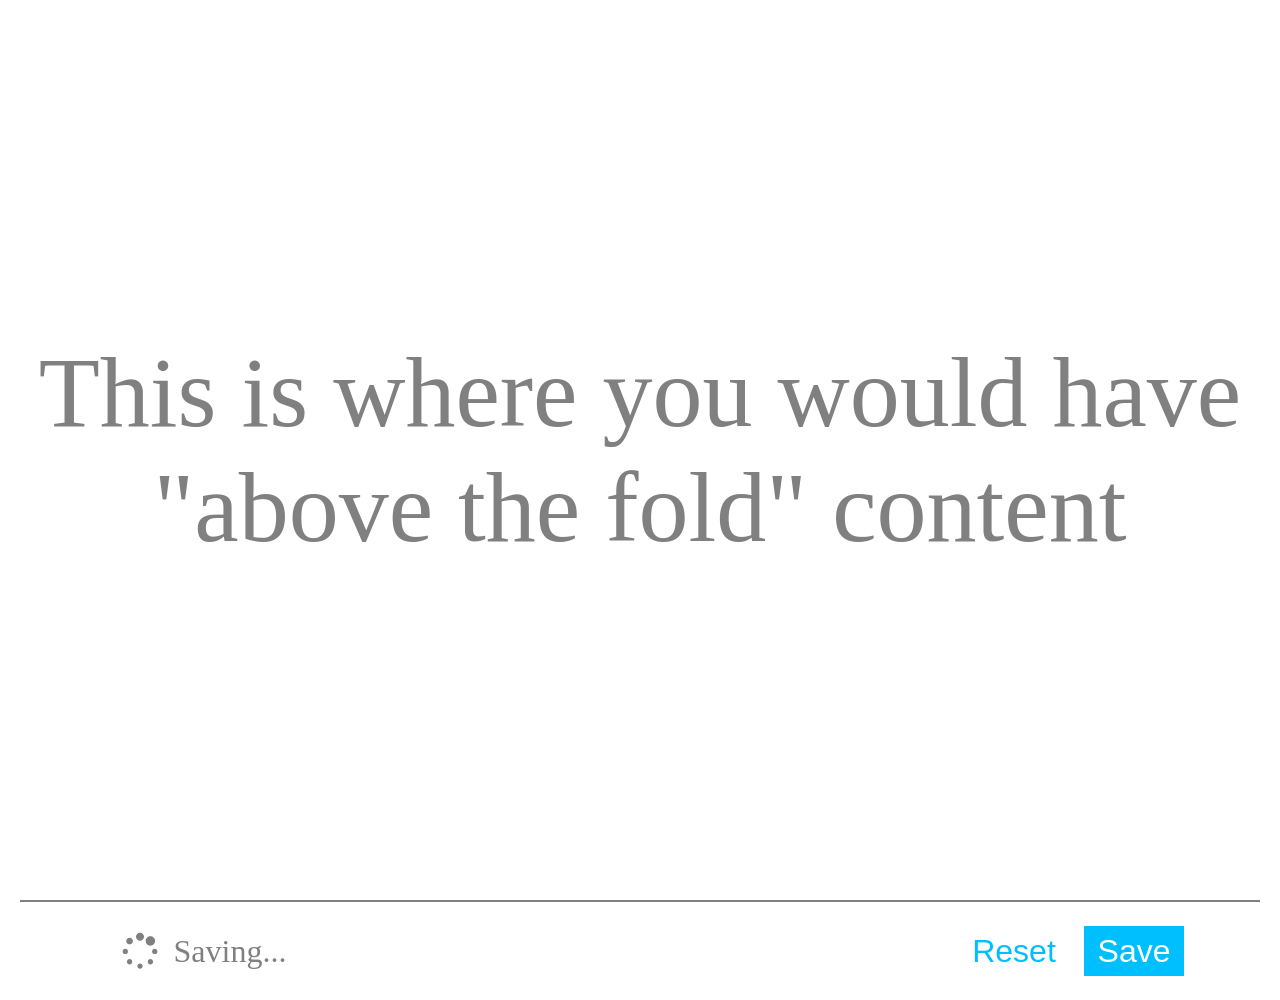
<file: 02_Templates/15_Nested_templates/index.html>
<!DOCTYPE html>
<html lang="en">
<head>
    <meta charset="UTF-8">
    <meta name="viewport" content="width=device-width, initial-scale=1.0">
    <link rel="stylesheet" href="css/main.css">
    <title>Above the fold</title>
    <!-- We haven't learned how to serve files yet -->
</head>
    <body>

    
<svg version="1.1" xmlns="http://www.w3.org/2000/svg" style="display: none;" >

    <symbol id="spinner" viewBox="0 0 100 100">
        <path d="M19.4,56.4c-3.1,0-5.6-2.5-5.6-5.6s2.5-5.6,5.6-5.6s5.6,2.5,5.6,5.6S22.4,56.4,19.4,56.4z M28.3,36.2c-3.8,0-7-3.1-7-7
    		s3.1-7,7-7s7,3.1,7,7S32.2,36.2,28.3,36.2z M28.3,78.1c-3,0-5.6-2.5-5.6-5.6c0-3.1,2.5-5.6,5.6-5.6c3.1,0,5.6,2.5,5.6,5.6
    		C33.9,75.6,31.4,78.1,28.3,78.1z M50,28.6c-4.6,0-8.4-3.7-8.4-8.4s3.7-8.4,8.4-8.4s8.4,3.7,8.4,8.4S54.6,28.6,50,28.6z M50,87.1
    		c-3.1,0-5.6-2.5-5.6-5.6s2.5-5.6,5.6-5.6s5.6,2.5,5.6,5.6S53.1,87.1,50,87.1z M71.7,38.9c-5.4,0-9.8-4.4-9.8-9.8
    		c0-5.4,4.4-9.8,9.8-9.8c5.4,0,9.8,4.4,9.8,9.8C81.4,34.6,77,38.9,71.7,38.9z M71.7,78.1c-3.1,0-5.6-2.5-5.6-5.6
    		c0-3.1,2.5-5.6,5.6-5.6c3,0,5.6,2.5,5.6,5.6C77.3,75.6,74.7,78.1,71.7,78.1z M80.7,56.4c-3.1,0-5.6-2.5-5.6-5.6s2.5-5.6,5.6-5.6
    		s5.6,2.5,5.6,5.6S83.7,56.4,80.7,56.4z"/>
    </symbol>

</svg>


    
    <main>
        <p>This is where you would have "above the fold" content</p>

    </main>


    
<footer>
    <div id="f1">
        <svg class="ftr-svg-spin"><use xlink:href="#spinner"></use></svg>
        <h1>Saving...</h1>
    </div>
    <div id="f2">
        <button id="b1" type="button" name="button">Reset</button>
        <button id="b2" type="button" name="button">Save</button>
    </div>
</footer>


    </body>
</html>
</file>
<file: 02_Templates/15_Nested_templates/css/main.css>
html, body, main, p, footer, div, svg, h1, button {
  border: 0;
  padding: 0;
  margin: 0;
  box-sizing: border-box;
  color: grey;
}

/*body, main, p, footer, div, h1, button {
  border: 1px dashed red;
}*/

/*svg {
  border: 2px solid blue;
}*/

main {
  height: 100vh;

  display: flex;
  justify-content: center;
  align-items: center;
}

p {
  font-size: 100px;
  text-align: center;
}

footer {
  height: 100px;

  display: flex;
  justify-content: space-between;

  border-top: 2px solid grey;
  margin: 0 20px;
}

div {
  display: flex;
  justify-content: center;
  align-items: center;
}

#f1 {
  width: 30%;

  /*display: flex;*/
}

.ftr-svg-spin {
  fill: currentColor;
  height: 3rem;
  width: 3rem;
  animation-name: spinner;
  animation-duration: 2s;
  animation-timing-function: linear;
  animation-iteration-count: infinite;
}

@keyframes spinner {
  0% {transform: rotate(0deg);}
  100% {transform: rotate(360deg);}
}

h1 {
  font-weight: 400;
  margin: 0 10px;
}

#f2 {
  width: 30%;

}

button {
  height: 50px;
  width: 100px;
  margin: 0 10px;

  font-size: 2rem;
  font-family: sans-serif;

  cursor: pointer;
}

#b1 {
  background-color: white;
  color: deepskyblue;
}

#b1:hover {
  background-color: deepskyblue;
  color: white;
}

#b2 {
  background-color: deepskyblue;
  color: white;
}

#b2:hover {
  background-color: white;
  color: deepskyblue;
}
</file>
